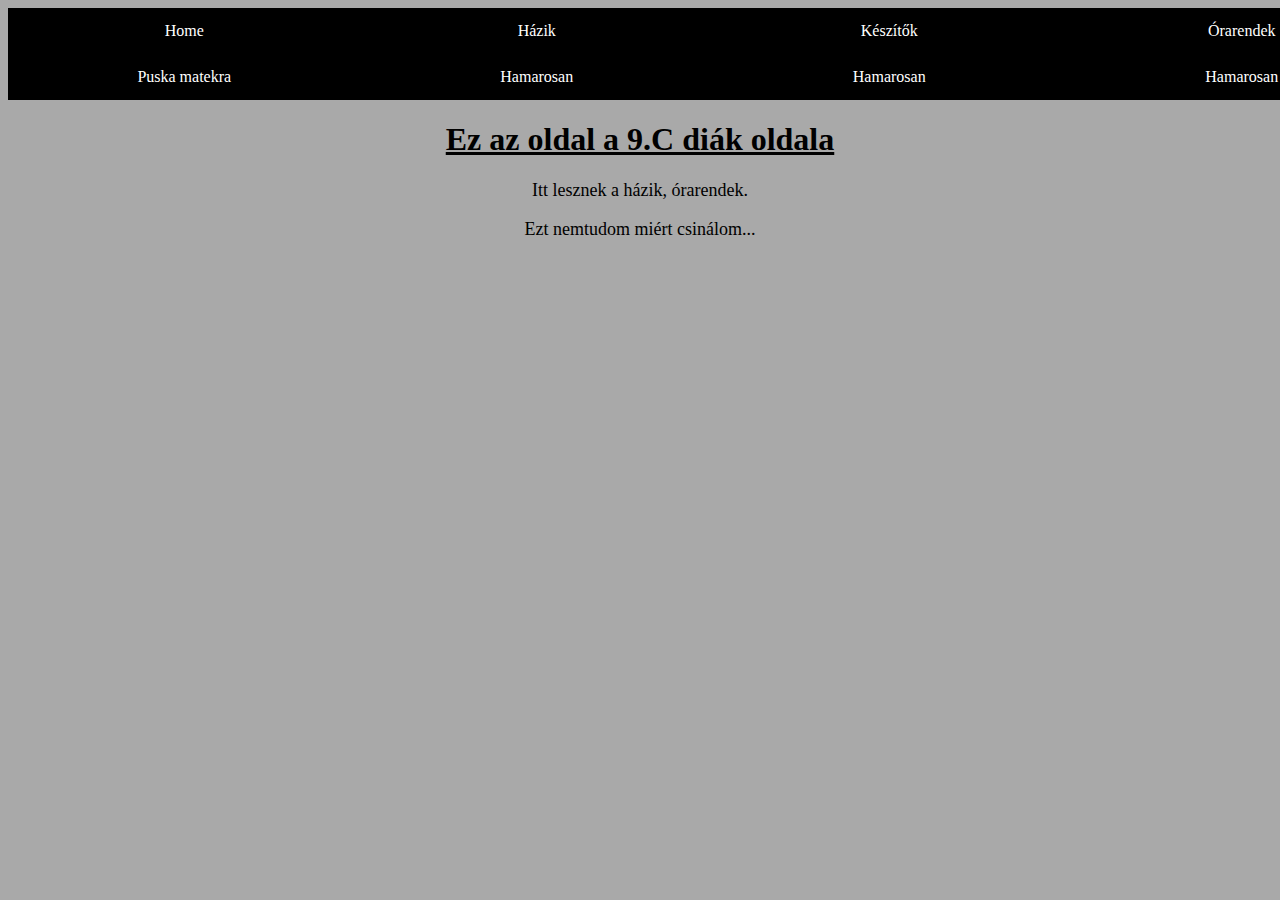
<file: index.html>
<!DOCTYPE html>
<html lang="hu">
<head>
    <meta charset="UTF-8">
    <link rel="stylesheet" href="style.css">
    <title>9.C Weboldala</title>
</head>
<body>
    <ul>
        <li><a href="index.html">Home</a></li>
        <li><a href="Hazik.html">Házik</a></li>
        <li><a href="Keszitok.html">Készítők</a></li>
        <li><a href="Orarendek.html">Órarendek</a></li>
        <li><a href="Puska.html">Puska matekra</a></li>
        <li><a href="">Hamarosan</a></li>
        <li><a href="">Hamarosan</a></li>
        <li><a href="">Hamarosan</a></li>
      </ul>

      <h1>Ez az oldal a 9.C diák oldala</h1>

      <p id="kozep">Itt lesznek a házik, órarendek.</p>
      <p id="kozep">Ezt nemtudom miért csinálom...</p>

</body>
</html>
</file>
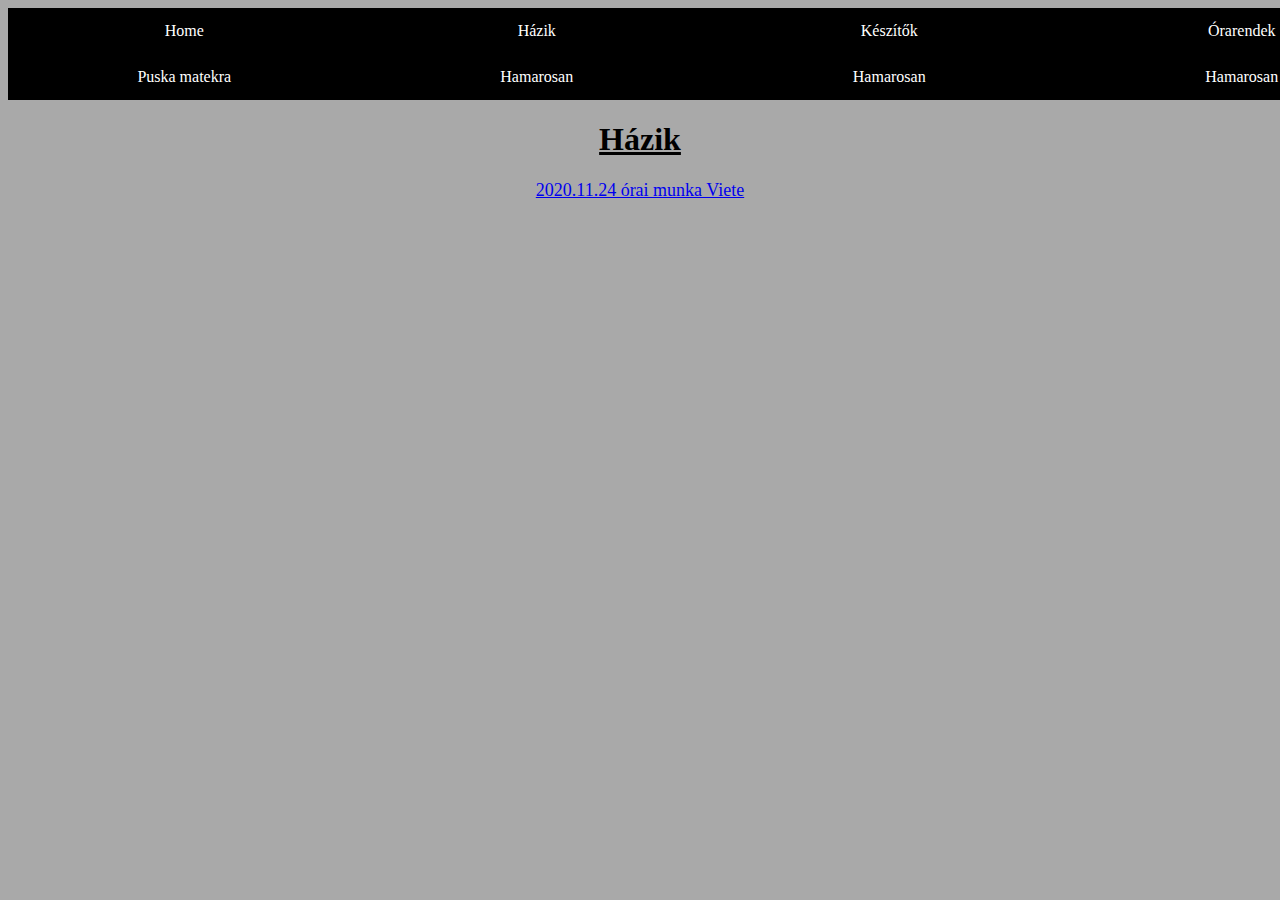
<file: Hazik.html>
<!DOCTYPE html>
<html lang="hu">
<head>
    <meta charset="UTF-8">
    <link rel="stylesheet" href="style.css">
    <title>9.C Weboldala</title>
</head>
<body>
    <ul>
        <li><a href="index.html">Home</a></li>
        <li><a href="Hazik.html">Házik</a></li>
        <li><a href="Keszitok.html">Készítők</a></li>
        <li><a href="Orarendek.html">Órarendek</a></li>
        <li><a href="Puska.html">Puska matekra</a></li>
        <li><a href="">Hamarosan</a></li>
        <li><a href="">Hamarosan</a></li>
        <li><a href="">Hamarosan</a></li>
      </ul>

      <h1>Házik</h1>

      <a href="Hazik/Viete.html"><p id="kozep">2020.11.24 órai munka Viete</p></a>


</body>
</html>
</file>
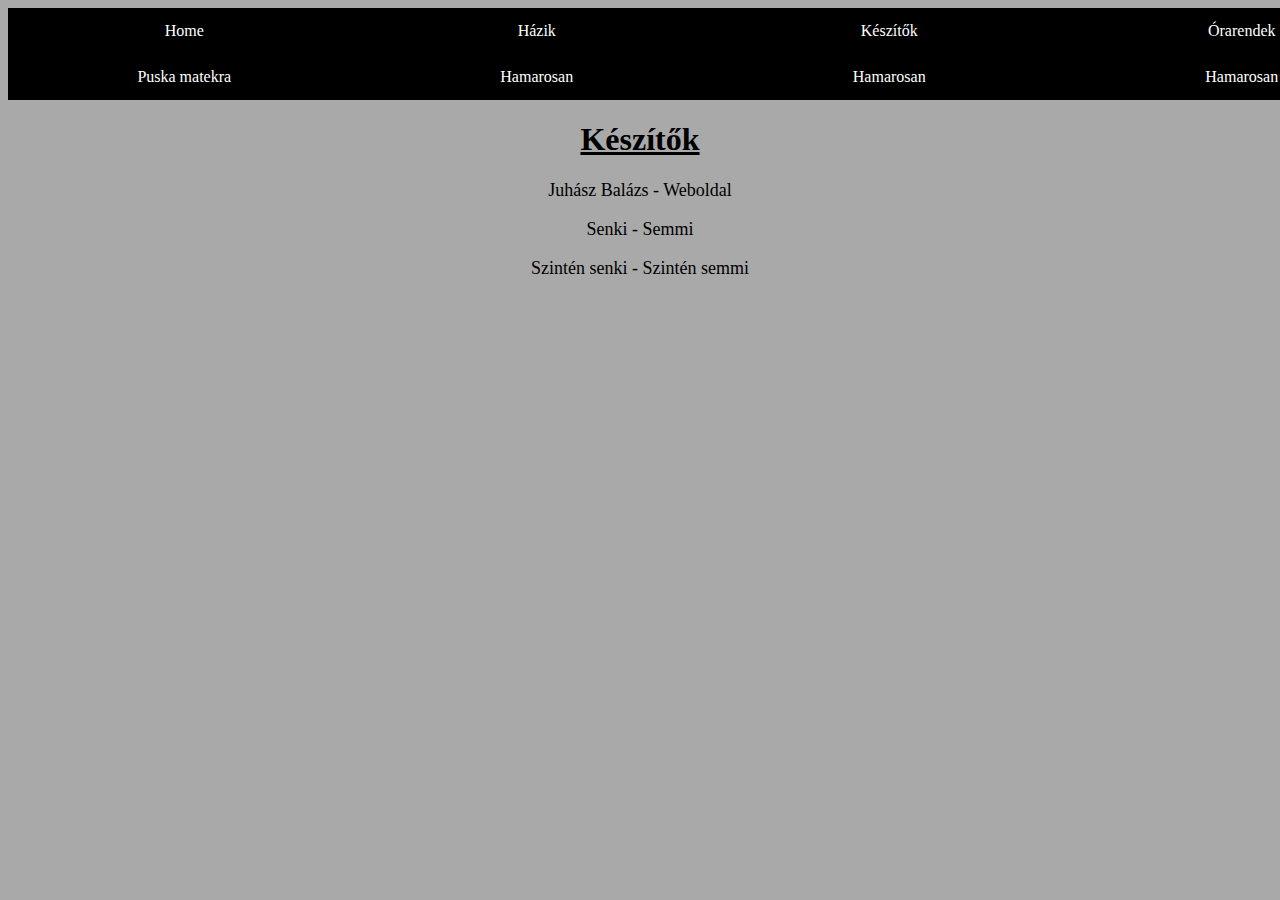
<file: Keszitok.html>
<!DOCTYPE html>
<html lang="hu">
<head>
    <meta charset="UTF-8">
    <link rel="stylesheet" href="style.css">
    <title>9.C Weboldala</title>
</head>
<body>
    <ul>
        <li><a href="index.html">Home</a></li>
        <li><a href="Hazik.html">Házik</a></li>
        <li><a href="Keszitok.html">Készítők</a></li>
        <li><a href="Orarendek.html">Órarendek</a></li>
        <li><a href="Puska.html">Puska matekra</a></li>
        <li><a href="">Hamarosan</a></li>
        <li><a href="">Hamarosan</a></li>
        <li><a href="">Hamarosan</a></li>
      </ul>

      <h1>Készítők</h1>

      <p id="kozep">Juhász Balázs - Weboldal</p>
      <p id="kozep">Senki - Semmi</p>
      <p id="kozep">Szintén senki - Szintén semmi</p>


</body>
</html>
</file>
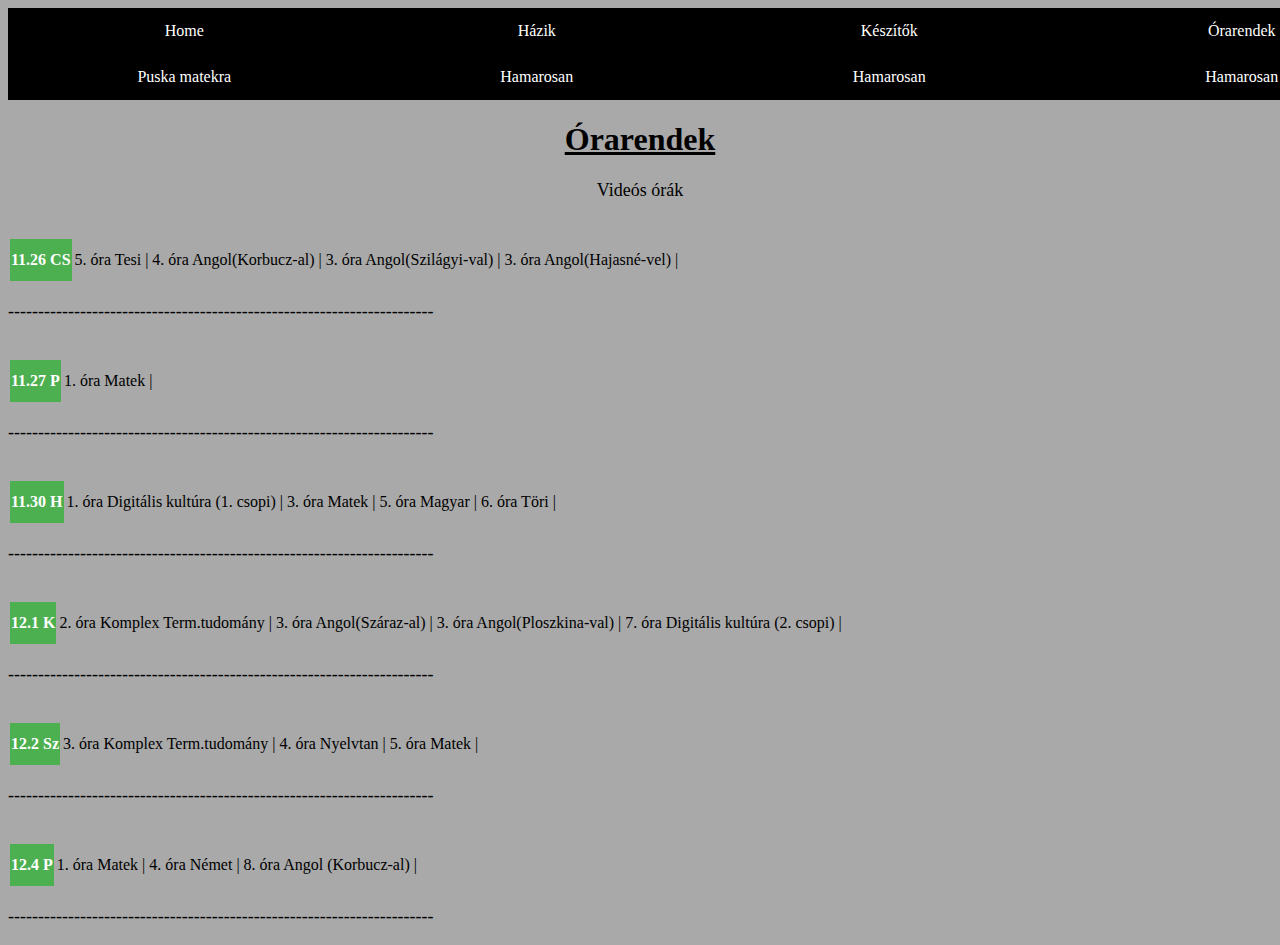
<file: Orarendek.html>
<!DOCTYPE html>
<html lang="hu">
<head>
    <meta charset="UTF-8">
    <link rel="stylesheet" href="style.css">
    <title>9.C Weboldala</title>
</head>
<body>
    <ul>
        <li><a href="index.html">Home</a></li>
        <li><a href="Hazik.html">Házik</a></li>
        <li><a href="Keszitok.html">Készítők</a></li>
        <li><a href="Orarendek.html">Órarendek</a></li>
        <li><a href="Puska.html">Puska matekra</a></li>
        <li><a href="">Hamarosan</a></li>
        <li><a href="">Hamarosan</a></li>
        <li><a href="">Hamarosan</a></li>
      </ul>

      <h1>Órarendek</h1>

      <p id="kozep">Videós órák</p>
      
      
    <table>
        <th>11.26 CS
            <td>5. óra Tesi |</td>
            <td>4. óra Angol(Korbucz-al) |</td>
            <td>3. óra Angol(Szilágyi-val) |</td>
            <td>3. óra Angol(Hajasné-vel) |</td>
        </th>
        <br>
    </table>
    <p>-----------------------------------------------------------------------</p>
    <table>
        <th>11.27 P
            <td>1. óra Matek |</td>
        </th>
        <br>
    </table>
    <p>-----------------------------------------------------------------------</p>
    <table>
        <th>11.30 H
            <td>1. óra Digitális kultúra (1. csopi) |</td>
            <td>3. óra Matek |</td>
            <td>5. óra Magyar |</td>
            <td>6. óra Töri |</td>
        </th>
        <br>
    </table>
    <p>-----------------------------------------------------------------------</p>
    <table>
        <th>12.1 K
            <td>2. óra Komplex Term.tudomány |</td>
            <td>3. óra Angol(Száraz-al) |</td>
            <td>3. óra Angol(Ploszkina-val) |</td>
            <td>7. óra Digitális kultúra (2. csopi) |</td>
        </th>
        <br>
    </table>
    <p>-----------------------------------------------------------------------</p>
    <table>
        <th>12.2 Sz
            <td>3. óra Komplex Term.tudomány |</td>
            <td>4. óra Nyelvtan |</td>
            <td>5. óra Matek |</td>

        </th>
        <br>
    </table>
    <p>-----------------------------------------------------------------------</p>
    <table>
        <th>12.4 P
            <td>1. óra Matek |</td>
            <td>4. óra Német |</td>
            <td>8. óra Angol (Korbucz-al) |</td>
        </th>
        <br>
    </table>
    <p>-----------------------------------------------------------------------</p>

</body>
</html>
</file>
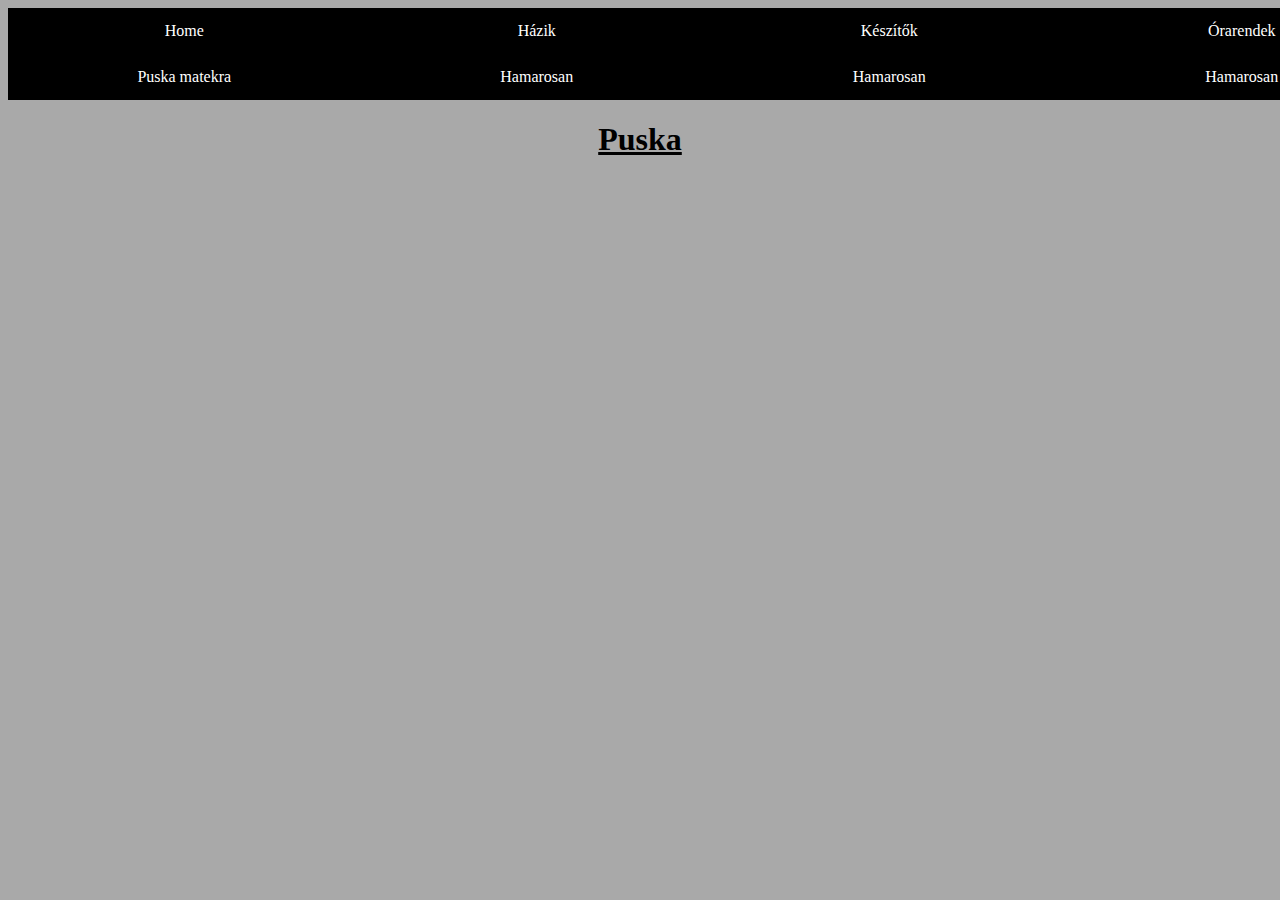
<file: Puska.html>
<!DOCTYPE html>
<html lang="hu">
<head>
    <meta charset="UTF-8">
    <link rel="stylesheet" href="style.css">
    <title>9.C Weboldala</title>
</head>
<body>
    <ul>
        <li><a href="index.html">Home</a></li>
        <li><a href="Hazik.html">Házik</a></li>
        <li><a href="Keszitok.html">Készítők</a></li>
        <li><a href="Orarendek.html">Órarendek</a></li>
        <li><a href="Puska.html">Puska matekra</a></li>
        <li><a href="">Hamarosan</a></li>
        <li><a href="">Hamarosan</a></li>
        <li><a href="">Hamarosan</a></li>
      </ul>

      <h1>Puska</h1>

      <iframe height="700px" width="100%" src="https://repl.it/@Balivok/matek-2?lite=true" scrolling="no" frameborder="no" allowtransparency="true" allowfullscreen="true" sandbox="allow-forms allow-pointer-lock allow-popups allow-same-origin allow-scripts allow-modals"></iframe>


</body>
</html>
</file>
<file: style.css>
body {
    background-color: rgb(169, 169, 169);
    color: black;
}

ul {
    list-style-type: none;
    margin: 0;
    padding: 0;
    overflow: hidden;
    background-color: rgb(0, 0, 0);
    width: 1410px;
  }
  
  li {
    float: left;
    width: 25%;
  }
  
  li a {
    display: block;
    color: white;
    text-align: center;
    padding: 14px 16px;
    text-decoration: none;
  }

  li a:hover {
    background-color: rgb(0, 89, 255);
  }

  li a:active {
    background-color: rgb(0, 255, 234);
  }

  h1{
      text-decoration: underline;
      text-align: center;
  }

  p{
      font-size: large;
      text-align: left;
  }

  table th {
    padding-top: 12px;
    padding-bottom: 12px;
    text-align: left;
    background-color: #4CAF50;
    color: white;
  }

  #kozep {
    font-size: large;
    text-align: center;
  }
</file>
